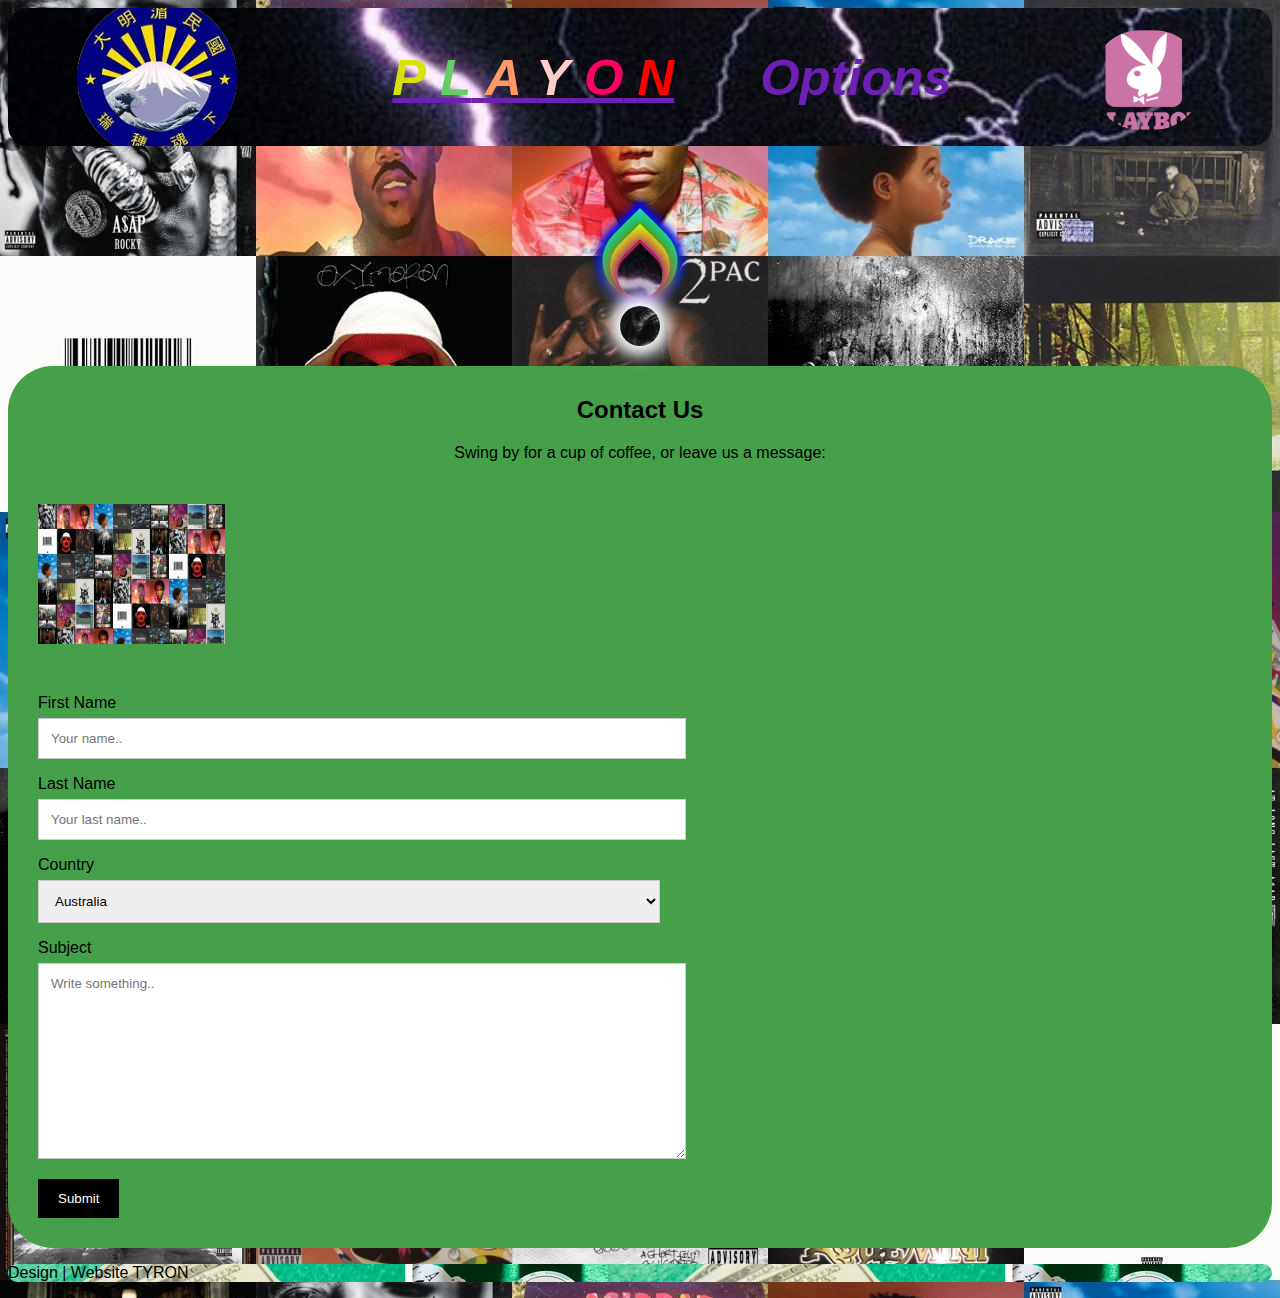
<file: Dice - Game/contact.html>
<!DOCTYPE html>
<html>
    <head>
        <title> D-Ice-spice-</title>
        <link rel="icon" href="logo.png" type="image/x-icon">
       <link rel="stylesheet" href="contact.css">
       </head>
       <body>
        <header>
            <header>
                <!-- NAVBAR -->
        
                <header id="headerNav">
                <nav class="navbar">
        
                <!-- MENU HAMBURGER -->
                <div class="hamburger"></div>
        
                <!-- LOGO -->
                <a href="index.html" class="logo"><img src="img/logo.png"></a>
        
                <!-- CONTENU NAVBAR -->
                <ul class="menuList">
                <li><a href="index.html" class="mainStyle">
                    <span style="color:#d8e305">P</span>
                    <span style="color:#66CC66">L</span>
                    <span style="color:#FF9966">A</span>
                    <span style="color:#FFCCCC">Y</span>
                    <span style="color:#FF0066">O</span>
                    <span style="color:#FF0000">N</span></a></li>
                    <li class="subMenu">
                    <a class="mainStyle">Options</a> 
                <div class="subMenuList">
                    <a href="game.html" class="subStyle">
                        <span style="color:red">P</span>
                        <span style="color:yellow">L</span>
                        <span style="color:#29c4c4">A</span>
                        <span style="color:rgb(153, 23, 153)">Y</span></a>
                    <a href="contact.html" class="subStyle">
                        <span style="color:red">C</span>
                        <span style="color:yellow">o</span>
                        <span style="color:orange">n</span>
                        <span style="color:green">t</span>
                        <span style="color:blue">a</span>
                        <span style="color:rgb(136, 28, 136)">c</span>
                        <span style="color:rgb(216, 45, 176)">t</span></a>
                </div>
                </li>
                </ul>
         <a href="game.html" class="mainStyle" id="user">
            <img class="user" src="img/user.png"alt="user"></a>
                </nav>
                </header>
        
        <!-- END NAVBAR -->

        <div class="content">
            <div class="red flame"></div>
            <div class="orange flame"></div>
            <div class="yellow flame"></div>
            <div class="white flame"></div>
            <div class="blue circle"></div>
            <div class="black circle"></div>
          </div>

              <div class="container">
                <div style="text-align:center">
                  <h2>Contact Us</h2>
                  <p>Swing by for a cup of coffee, or leave us a message:</p>
                </div>
                <div class="row">
                  <div class="column">
                    <img src="img/wp7838015.jpg" style="width:30%" height="140px">
                  </div>
                  <div class="column">
                    <form action="/action_page.php">
                      <label for="fname">First Name</label>
                      <input type="text" id="fname" name="firstname" placeholder="Your name..">
                      <label for="lname">Last Name</label>
                      <input type="text" id="lname" name="lastname" placeholder="Your last name..">
                      <label for="country">Country</label>
                      <select id="country" name="country">
                        <option value="australia">Australia</option>
                        <option value="canada">Bangladesh</option>
                        <option value="canada">Canada</option>
                        <option value="canada">France</option>
                        <option value="usa">JAPON</option>
                        <option value="usa">UAE</option>
                        <option value="usa">UK</option>
                        <option value="usa">USA</option>
                      </select>
                      <label for="subject">Subject</label>
                      <textarea id="subject" name="subject" placeholder="Write something.." style="height:170px"></textarea>
                      <input type="submit" value="Submit">
                    </form>
                  </div>
                </div>
              </div>

        </main>
        <footer>
        <footer id="footerDiv">
            <div class="brand">
                <a href="#" class="footerIcon"><i class="fa fa-youtube-play"></i></a>
                <a href="#" class="footerIcon"><i class="fa fa-twitter"></i></a>
                <p class="references">Design | Website  TYRON</p>
            </div>
        </footer>
       </body>
</html>
</file>
<file: Dice - Game/contact.css>
*{
    margin: 140;
    padding: 0;
    font-family: 'poppins',sans-serif;
}
/* NAVBAR */
body{
    background-image: url(img/wp7838015.jpg);
}
.navbar {
    display: flex;
    font-size: 2em;
    overflow: hidden;
    align-items: center;
    justify-content: space-evenly;
    color: #fff;
    border-radius: 20px;
    background-position: center;
    background-size: cover;
    background-image: url(img/71882e6be92d3b00e42cf4b8f7d72e99.jpg);
    
}

.hamburger {
    font-size: 1.5em;
    display: none;
    background-color: blue;
}

.navbar ul{
    display: flex;
    list-style-type: none;
}

.navbar img {
    height: 5em;
    width: auto;
    mix-blend-mode: multiply;
    margin-bottom: -20px;
    mix-blend-mode: normal;
    border-radius: 200px;
    margin-top: -10px;
}

.navbar ul li {
    padding-left: .5em;
}

.navbar li a {
    font-size: 3ex;
    display: block;
    background-color: var(--carbon);
}

.mainStyle{
    font-weight: bold;
    font-style: italic;
    font-family: 'Trebuchet MS', 'Lucida Sans Unicode', 'Lucida Grande', 'Lucida Sans', Arial, sans-serif;
    font-size: 20px;
    margin-left: 70px;
    color: rgb(108, 32, 180);
}

.subMenuList {
    display: none;
    position: relative;
    font-weight: bold;
    z-index: 100000;
    margin-left: 90px;
}

.subStyle {
    display: inline-block;
    border-radius: 25px;
    background-color: var(--carbon);
    color: #fff;
}

.subMenu:hover .subMenuList{
    position: absolute;
    display: block;
    z-index: 1000;
}

img.user {
    mix-blend-mode: normal;
}

.content{
    margin:80px auto;
    width: 60px;
    height: 60px;
    position:relative;
    transform-origin:center bottom;
    animation-name: flicker;
    animation-duration:3ms;
    animation-delay:200ms;
    animation-timing-function: ease-in;
    animation-iteration-count: infinite;
    animation-direction: alternate;
  }
  
  .flame{
    bottom:0;
    position:absolute;
    border-bottom-right-radius: 50%;
    border-bottom-left-radius: 50%;
    border-top-left-radius: 50%;
    transform:rotate(-45deg) scale(1.5,1.5);
  }
  
  .yellow{
    left:15px; 
    width: 30px;
    height: 30px;
    background:red;
    box-shadow: 0px 0px 9px 4px orange;
  }
  
  .orange{
    left:10px; 
    width: 40px;
    height: 40px;
    background:rgb(211, 245, 17);
    box-shadow: 0px 0px 9px 4px rgb(39, 163, 11);
  }
  
  .red{
    left:5px;
    width: 50px;
    height: 50px;
    background:rgb(34, 216, 192);
    box-shadow: 0px 0px 5px 4px blue;
  }
  
  .white{
    left:15px; 
    bottom:-4px;
    width: 30px;
    height: 30px;
    background-image: url(img/71882e6be92d3b00e42cf4b8f7d72e99.jpg);
    box-shadow: 0px 0px 9px 4px rgb(141, 37, 141);
  }
  
  .circle{
    border-radius: 50%;
    position:absolute;  
  }
  
  .blue{
    width: 10px;
    height: 10px;
    left:25px;
    bottom:-25px; 
    background: SlateBlue;
    box-shadow: 0px 0px 15px 10px SlateBlue;
  }
  
  .black{
    width: 40px;
    height: 40px;
    left:10px;
    bottom:-60px;  
    background: rgb(199, 35, 29);
    box-shadow: 0px 0px 15px 10px #fff;
    background-image: url(img/wp7838015.jpg);
  }
  
  @keyframes flicker{
    0%   {transform: rotate(-1deg);}
    20%  {transform: rotate(1deg);}
    40%  {transform: rotate(-1deg);}
    60%  {transform: rotate(1deg) scaleY(1.04);}
    80%  {transform: rotate(-2deg) scaleY(0.92);}
    100% {transform: rotate(1deg);}
  }

/* Style inputs */
input[type=text], select, textarea {
    width: 100%;
    padding: 12px;
    border: 1px solid #ccc;
    margin-top: 6px;
    margin-bottom: 16px;
    resize: vertical;
  }
  
  input[type=submit] {
    background-color: #000000;
    color: white;
    padding: 12px 20px;
    border: none;
    cursor: pointer;
  }
  
  input[type=submit]:hover {
    background-color: #27692b;
  }
  
  /* Style the container/contact section */
  .container {
    border-radius: 45px;
    background-color: #45a049;
    padding: 10px;
  }
  
  /* Create two columns that float next to eachother */
  .column {
    float: left;
    width: 50%;
    margin-top: 6px;
    padding: 20px;
  }
  
  /* Clear floats after the columns */
  .row:after {
    content: "";
    display: table;
    clear: both;
  }
  .references{
    color: #000000;
    background-image: url(img/depositphotos_360833246-stock-photo-collage-dollar-banknotes-dice-casino.jpg);
    border-radius: 20px;
  }
  
  /* Responsive layout - when the screen is less than 600px wide, make the two columns stack on top of each other instead of next to each other */
  @media screen and (max-width: 600px) {
    .column, input[type=submit] {
      width: 100%;
      margin-top: 0;
    }
  }
</file>
